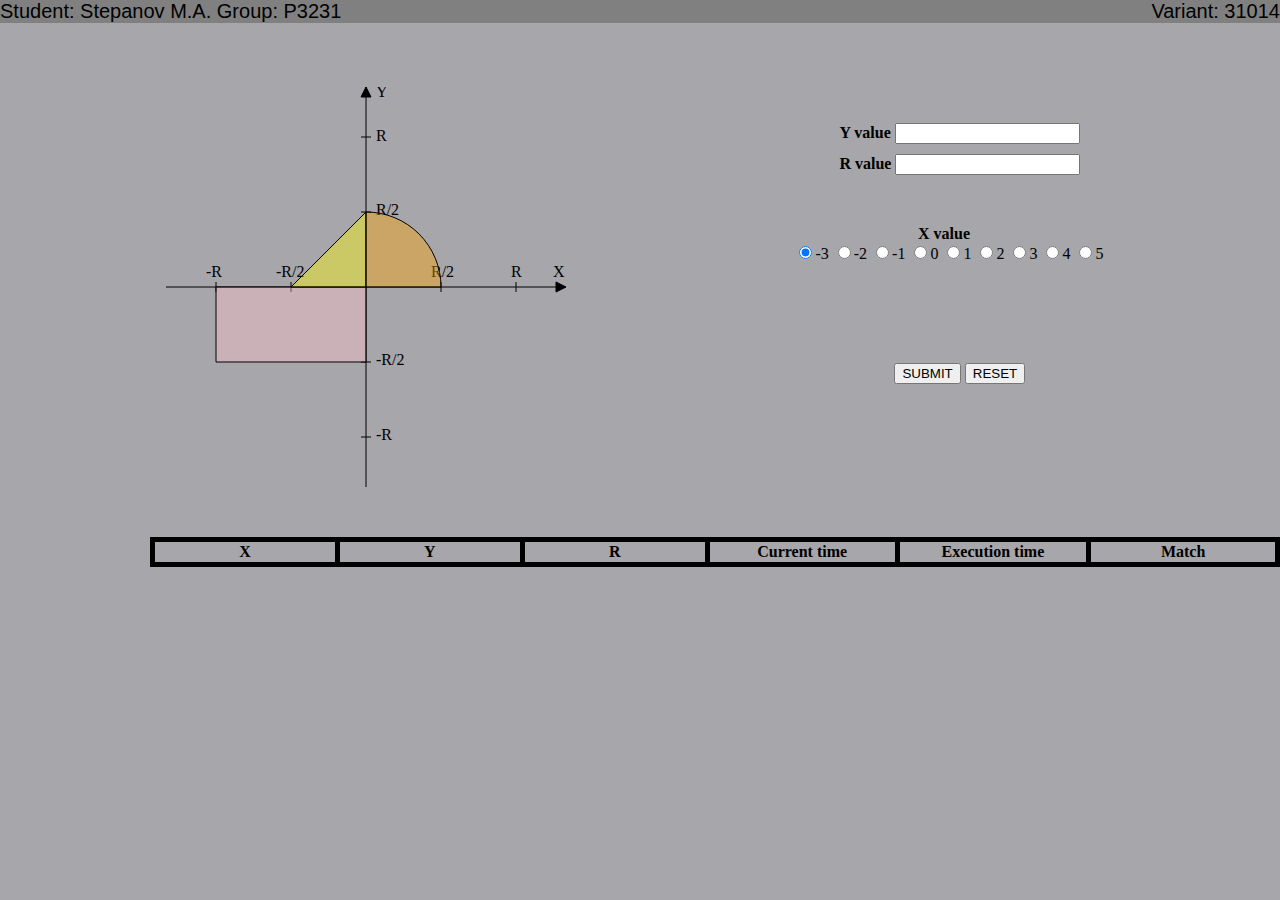
<file: Lab_1/index.html>
<!doctype html>
<html lang="en">
<head>
    <meta charset="UTF-8">
    <title>Lab1</title>
    <link rel="icon" href="img/favicon.ico">
    <script src="js/jquery-3.6.0.js"></script>
    <script src="js/draw_table.js"></script>
    <style>
        .header {
            background-color: gray;
            font-family: "Georgia", "Tahoma", "Arial", cursive;
            font-size: 15pt;
        }

        #num2 {
            position: absolute;
            right: 0;
        }

        body {
            margin: 0;
            background-color: #a7a6aa;
        }

        main {
            width: 100%;
            height: 100%;

        }
        main svg {
            display: inline-block;
            margin-left: 13%;
            margin-top: 5%;
        }
        .user_input{
            display: flex;
        }
        .form {
            margin-top: 100px;
            padding-left: 10%;
            display: inline-block;
        }

        .text_input_type {
            padding-top: 0%;
        }
        .y{
            /*display: flex;*/
        }
        label[for="y_value"] {
            padding-top: 0px;
            padding-left: 145px;
            font-weight: bold;
        }

        label[for="r_value"] {
            padding-top: 100px;
            padding-left: 145px;
            font-weight: bold;
        }

        .error_text {
            color: BLACK;
            font-weight: bold;
        }

        #error_y {
            top: 130px;
            left: 145px;
        }

        #error_r {
            top: 205px;
            left: 145px;
        }

        label[for="x_value1"] {
            font-weight: bold;
            padding-left: 40%;
        }

        #x_value1_label {
            top: 0;
            left: 140px;
        }

        .x_value {
            top: 20px;
        }

        .radio {
            margin-top: 50px;
            margin-left: 100px;
        }
        #error_y, #error_r{
            margin-top: 10px;
            padding-left: 145px;
            margin-bottom: 10px;
        }
        .buttons {
            margin-top: 100px;
            margin-left: 200px;
            margin-bottom: 50px;
        }

        section.table_section {
            margin-top: 50px;
            margin-left: 150px;
        }

        table {
            border-collapse: collapse;
            left: 20%;
        }

        th {
            width: 200px;
            border: 5px solid black;
            border-collapse: collapse;
        }

        tr {
            width: 200px;
            border: 1px solid black;
            border-collapse: collapse;
        }

        td {
            text-align: center;
            width: 200px;
            border: 1px solid black;
            border-collapse: collapse;
        }
    </style>
</head>
<body>
<header class="header">
    <span id="num1">Student: Stepanov M.A. Group: P3231</span>
    <span id="num2">Variant: 31014</span>
</header>
<main class="main">
    <section class="user_input">
        <svg height="400" width="400" xmlns="http://www.w3.org/2000/svg">
            <!--- Coordinate axes --->
            <line stroke="black" x1="0" x2="400" y1="200" y2="200"></line>
            <line stroke="black" x1="200" x2="200" y1="0" y2="400"></line>
            <!--- Axis directions --->
            <polygon fill="black" stroke="black" points="200,0 195,10 205,10"></polygon>
            <polygon fill="black" stroke="black" points="400,200 390,195 390,205"></polygon>
            <!--- Segments --->
            <line stroke="black" x1="50" x2="50" y1="195" y2="205"></line>
            <line stroke="black" x1="125" x2="125" y1="195" y2="205"></line>
            <line stroke="black" x1="275" x2="275" y1="195" y2="205"></line>
            <line stroke="black" x1="350" x2="350" y1="195" y2="205"></line>
            <line stroke="black" x1="195" x2="205" y1="50" y2="50"></line>
            <line stroke="black" x1="195" x2="205" y1="125" y2="125"></line>
            <line stroke="black" x1="195" x2="205" y1="275" y2="275"></line>
            <line stroke="black" x1="195" x2="205" y1="350" y2="350"></line>
            <!--- Units --->
            <text fill="black" x="40" y="190">-R</text>
            <text fill="black" x="110" y="190">-R/2</text>
            <text fill="black" x="265" y="190">R/2</text>
            <text fill="black" x="345" y="190">R</text>
            <text fill="black" x="210" y="54">R</text>
            <text fill="black" x="210" y="128">R/2</text>
            <text fill="black" x="210" y="278">-R/2</text>
            <text fill="black" x="210" y="353">-R</text>
            <text fill="black" x="387" y="190">X</text>
            <text fill="black" x="210" y="10">Y</text>
            <!--- Areas --->
            <polygon fill="pink" fill-opacity="0.4" points="50,200 200,200 200,275 50,275" stroke="black"></polygon>
            <polygon fill="yellow" fill-opacity="0.4" points="125,200 200,125 200,200" stroke="black"></polygon>
            <path d="M 200,125 A 75,75  90 0,1 275,200 L 200,200 Z" fill="orange" fill-opacity="0.4"
                  stroke="black"></path>
            <!--- Shot shadow --->
            <circle id="dot" fill="blue" color="blue" r="0" cx="0" cy="0"/>
        </svg>
        <div class="form">
            <form id="form" name="form" method="post">
                <div class="text_input_type">
                    <div class="y">
                        <label for="y_value">Y value</label>
                        <input type="text" maxlength="10" name="y_value" id="y_value">
                        <div class="error_text" id="error_y"></div>
                    </div>
                    <div class="r">
                        <label for="r_value">R value</label>
                        <input type="text" maxlength="10" name="r_value" id="r_value">
                        <div class="error_text" id="error_r"></div>
                    </div>
                </div>
                <div class="radio">
                    <label for="x_value1" id="x_value1_label">X value</label>
                    <div class="x_value">
                        <input type="radio" required name="x_value" id="x_value1" value="-3" checked><span>-3</span>
                        <input type="radio" required name="x_value" id="x_value2" value="-2"><span>-2</span>
                        <input type="radio" required name="x_value" id="x_value3" value="-1"><span>-1</span>
                        <input type="radio" required name="x_value" id="x_value4" value="0"><span>0</span>
                        <input type="radio" required name="x_value" id="x_value5" value="1"><span>1</span>
                        <input type="radio" required name="x_value" id="x_value6" value="2"><span>2</span>
                        <input type="radio" required name="x_value" id="x_value7" value="3"><span>3</span>
                        <input type="radio" required name="x_value" id="x_value8" value="4"><span>4</span>
                        <input type="radio" required name="x_value" id="x_value9" value="5"><span>5</span>
                    </div>
                </div>
                <div class="buttons">
                    <input id="send" type="submit" value="SUBMIT">
                    <input type="reset" value="RESET" onclick="clean_errors()">
                </div>
            </form>
        </div>
    </section>
    <section class="table_section">
        <table class="table">
            <tr>
                <th>X</th>
                <th>Y</th>
                <th>R</th>
                <th>Current time</th>
                <th>Execution time</th>
                <th>Match</th>
            </tr>
        </table>
    </section>
</main>
<script src="js/validation.js"></script>
<script src="js/form.js"></script>
</body>
</html>
</file>
